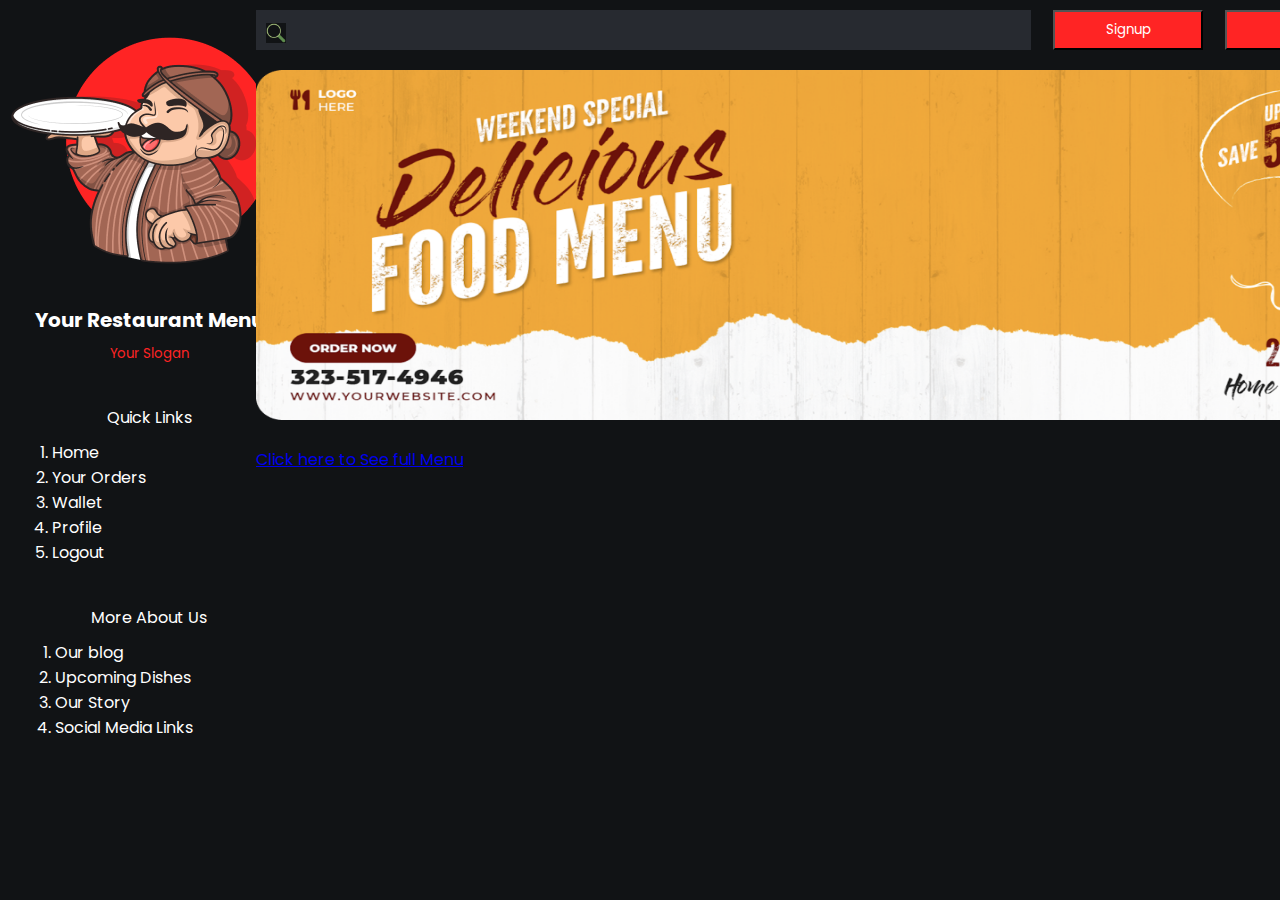
<file: index.html>
<!DOCTYPE html>
<html lang="en">
<head>
    <meta charset="UTF-8">
    <meta name="viewport" content="width=device-width, initial-scale=1.0">
    <title>Naveen Restaurant</title>
    <link rel="preconnect" href="https://fonts.googleapis.com">
    <link rel="preconnect" href="https://fonts.gstatic.com" crossorigin>
    <link href="https://fonts.googleapis.com/css2?family=Poppins:wght@400;500;600;700&display=swap" rel="stylesheet">  
    <link rel="stylesheet"href="style.css">

</head>
<body>
    <div id="main-container">
    <div id="sidebar">
        <div id="sidelogo">
        <div>
            <img src="./assets/images/—Pngtree—javanese character with blangkon holding_8999487 1.png" alt="sidelogo">
        </div>
        </div>
        <div id="btn">
        <div>
        <button><h2>Your Restaurant Menu</h2></button>
        </div>
        <div>
        <button style="color:rgb(255,36,36)">Your Slogan</button>
        </div>
        </div>
        <div id="links">
            <p id="quick">Quick Links</p>
            <ol id="list">
                <li><a href="#">Home</a></li>
                <li><a href="#">Your Orders</a></li>
                <li><a href="#">Wallet</a></li>
                <li><a href="#">Profile</a></li>
                <li><a href="#">Logout</a></li>
            </ol>
        </div>
        <div id="about">
            <p>More About Us</p>
            <ol id="list2">
                <li>Our blog</li>
                <li>Upcoming Dishes</li>
                <li>Our Story</li>
                <li>Social Media Links</li>
            </ol>
        </div>
    </div>
    <div id="container">
        <div id="navbar">
            <button id="searchbar">
            <img src="./assets/images/find.png "width="20px">
            <input type="text">
            </button>
            <button id="signup">Signup</button>
            <button id="login">Login</button>
            <img src="./assets/images/—Pngtree—javanese character with blangkon holding_8999487 2.png "height="40px">
        </div>
        <div id="logo">
            <img src="./assets/images/Screenshot 2023-07-14 at 11.14 1.png "width="97%" height="350px">
        </div>
        <p id="menu"><a href="menu.html">Click here to See full Menu</a></p>
        <main id="main">
             
        </main>
    </div>
    </div>
    <script src="script.js"></script>
</body>
</html>
</file>
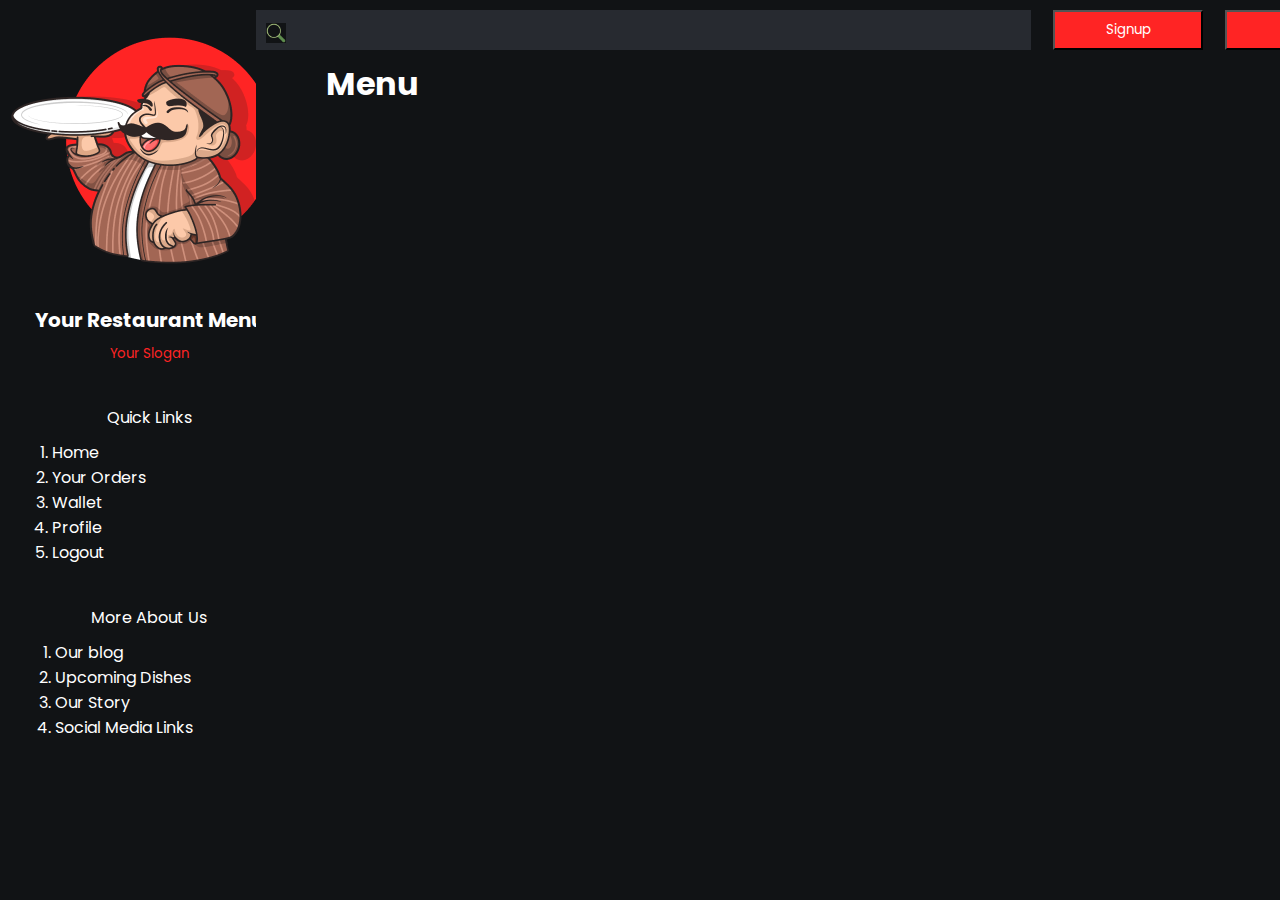
<file: menu.html>
<!DOCTYPE html>
<html lang="en">
<head>
    <meta charset="UTF-8">
    <meta name="viewport" content="width=device-width, initial-scale=1.0">
    <title>Naveen Restaurant</title>
    <link rel="preconnect" href="https://fonts.googleapis.com">
    <link rel="preconnect" href="https://fonts.gstatic.com" crossorigin>
    <link href="https://fonts.googleapis.com/css2?family=Poppins:wght@400;500;600;700&display=swap" rel="stylesheet">  
    <link rel="stylesheet"href="menu.css">
</head>
<body>
<div id="main-container">
    <div id="sidebar">
        <div id="sidelogo">
        <div>
            <img src="./assets/images/—Pngtree—javanese character with blangkon holding_8999487 1.png" alt="sidelogo">
        </div>
        </div>
        <div id="btn">
        <div>
        <button><h2>Your Restaurant Menu</h2></button>
        </div>
        <div>
        <button style="color:rgb(255,36,36)">Your Slogan</button>
        </div>
        </div>
        <div id="links">
            <p id="quick">Quick Links</p>
            <ol id="list">
                <li><a href="./index.html">Home</a></li>
                <li><a href="#">Your Orders</a></li>
                <li><a href="#">Wallet</a></li>
                <li><a href="#">Profile</a></li>
                <li><a href="#">Logout</a></li>
            </ol>
        </div>
        <div id="about">
            <p>More About Us</p>
            <ol id="list2">
                <li>Our blog</li>
                <li>Upcoming Dishes</li>
                <li>Our Story</li>
                <li>Social Media Links</li>
            </ol>
        </div>
    </div>
    <div id="container">
        <div id="navbar">
            <button id="searchbar">
            <img src="./assets/images/find.png "width="20px">
            <input type="text">
            </button>
            <button id="signup">Signup</button>
            <button id="login">Login</button>
            <img src="./assets/images/—Pngtree—javanese character with blangkon holding_8999487 2.png "height="40px">
        </div>
        <div id="cart" class="cart">
                
        </div>
        <div class="abc">
            <h1><a class="menutag" href="/menu.html">Menu</a></h1>
            <span><button onclick="placeOrder()">Place Order</button></span>
        </div>
        <div class="model-container">
            <div class="model">
                <i class='bx bxs-heart'></i>
                <h3>Order status</h3>
                <p id="status"></p>
                <button id="pay-button" onclick="payment()"></button>
                <button id="cancel" onclick="closePopup()">cancel</button>
                <i class='bx bx-x' onclick="closePopup()"></i>
            </div>
    
        </div>
        <div class="menu">
           
              
            
        </div>
    </div>
</div>
    <script src="menu.js"></script>
</body>
</html>
</file>
<file: style.css>
*{margin:0px;
  padding:0px;
  background-color: rgb(17,19,21);
  font-family: 'Poppins', sans-serif;
  }

#sidebar{
    display: flex;
    flex-flow: column wrap;
    width:20%;
}
#main-container{
    display:flex;
}
#sidelogo{
    display: flex;
    justify-content: center;
}
#list li>a{text-decoration: none;
           color:white;
      }

#list{
    margin-right: 100px;
}
#list2{
    margin-right: 51px;
}
#quick{text-align: center;}
      
#btn {
    display: flex;
    justify-content: center;
    flex-direction: column;
    align-items: center;
    row-gap: 5px;
    margin-bottom:20px;
}
#btn button{color:white;
            border: none;}
#links{
    display: flex;
    flex-direction: column;
    align-items: center;
    margin:10px;
    padding:10px;
    color: white;
    row-gap: 10px;
}
#about{
    display: flex;
    flex-direction: column;
    align-items: center;
    margin:10px;
    padding:10px;
    color:white;
    row-gap: 10px;
}
#navbar{
    display:flex;
    margin-top:10px;
    column-gap: 22px;
}
#searchbar{
    width:775px;
    display: flex;
    justify-content: flex-start;
    align-items: center;
    padding-left: 10px;
    height:40px;
    background-color: rgb(39,42,48);
    border:none;
}
#searchbar input{border:none;
                 background-color: rgb(39,42,48);
                margin-left: 5px;}

#searchbar img{transform: translateY(3px);}
#signup,#login{
    width:150px;
    height:40px;
    color:white;
    background-color: rgb(255,36,36);
}
#menu{
    color:white;
    margin:20px 0px;
}
#card-image img{
    width:100%;
    height:220px;
}
#main{
    display: grid;
    grid-template-columns:repeat(3,30%);
    column-gap: 41px;
    row-gap: 35px;
}

#card{
    display: flex;
    flex-direction: column;
    color: white;
    background-color: rgb(25,29,32);
}
#card p,#card img{background-color: rgb(25,29,32);}

#card img{border-radius: 5px;}

span{
    float:right;
}

#card p{padding:1}

#logo{margin:20px 0px}
</file>
<file: menu.css>
*{margin:0px;
    padding:0px;
    background-color: rgb(17,19,21);
    font-family: 'Poppins', sans-serif;
    }
  
  #sidebar{
      display: flex;
      flex-flow: column wrap;
      width:20%;
  }
  #main-container{
      display:flex;
  }
  #sidelogo{
      display: flex;
      justify-content: center;
  }
  #list li>a{text-decoration: none;
             color:white;
        }
  
  #list{
      margin-right: 100px;
  }
  #list2{
      margin-right: 51px;
  }
  #quick{text-align: center;}
        
  #btn {
      display: flex;
      justify-content: center;
      flex-direction: column;
      align-items: center;
      row-gap: 5px;
      margin-bottom:20px;
  }
  #btn button{color:white;
              border: none;}
  #links{
      display: flex;
      flex-direction: column;
      align-items: center;
      margin:10px;
      padding:10px;
      color: white;
      row-gap: 10px;
  }
  #about{
      display: flex;
      flex-direction: column;
      align-items: center;
      margin:10px;
      padding:10px;
      color:white;
      row-gap: 10px;
  }
  #navbar{
      display:flex;
      margin-top:10px;
      column-gap: 22px;
  }
  #searchbar{
      width:775px;
      display: flex;
      justify-content: flex-start;
      align-items: center;
      padding-left: 10px;
      height:40px;
      background-color: rgb(39,42,48);
      border:none;
  }
  #searchbar input{border:none;
                   background-color: rgb(39,42,48);
                  margin-left: 5px;}
  
  #searchbar img{transform: translateY(3px);}
  #signup,#login{
      width:150px;
      height:40px;
      color:white;
      background-color: rgb(255,36,36);
  }
  .img5{
    margin-top: 20px;
    width: 200px;
    height: 130px;
    border-radius: 10px;
}
.cart-item{
    text-align: center;
    color: white;
}
.cart{
    border-radius: 10px;
    display: flex;
    justify-content: space-around;
    background-color: rgb(121, 110, 95);
}
  #menu{
      color:white;
      margin:20px 0px;
  }
  .img1{
    width: 90%;
    border-radius: 10px;
    margin-top: 20px;
    height:200px;
}
.abc{
    display: flex;
    align-items: center;
    justify-content: space-between;
    padding: 10px 50px;
}
.abc button{
    padding: 5px 10px;
    background-color: #ff2424;
    border: none;
}
.menu-img{
    display: flex;
    justify-content: center;
}
.menu{
    display: grid;
    grid-template-columns: repeat(3, 1fr);
    height: 550px;
    overflow-y: auto;
}
.menupart{
    background-color: #191d20;
    color: white;
    margin: 5px;
    border-radius: 10px;
}
.menutag{
    color: white;
    text-decoration: none;
   margin-left: 20px;
   margin-bottom: 20px;
}
.menu-text{
    margin: 20px 0px 10px 20px;
}
.menu-bottom{
    display: flex;
    justify-content: space-between;
    align-items: center;
}
.menu-addcart{
    margin-right: 20px;
}
.btn1{
    border: none;
    background-color: #191d20;
    cursor: pointer;
}

.model-container {
    display: flex;
    align-items: center;
    justify-content: center;
    min-height: 100vh;
    width: 100vw;
    position: fixed;
    top:0 ;left: 0;
    background-color: rgba(0, 0, 0, .3);
    transform: scale(0);
    color: white;
}
.model-container .model {
    height: 200px;
    max-width: 350px;
    margin: 0 10px;
    padding: 20px;
    background:#fff;
    border-radius: 5px;
    text-align: center;
    position: relative;
}
.model-container .model > .bxs-heart {
    font-size: 100px;
    color: #f9ca24;
    padding-bottom: 50px;
    margin: 10px 0;
    text-shadow: 0 3px 5px rgba(0, 0, 0, .3) ,
    30px 30px 0 #ccc,
    -30px 30px 0 #333;

}
.model-container .model > h3 {
    color: #333;
    font-size: 25px;
}

.model-container .model > p{
   color: #666;
   margin: 20px 0;
}
.model-container .model button {
    height: 35px;
    width: 120px;
    background: #333;
    color: #fff;
    outline: none;
    border: none;
    border-radius: 50px;
    font-size: 17px;
    cursor: pointer;
    box-shadow: 0 5px 15px rgba(0, 0, 0, .3);
}
.model-container .model button:hover {
    opacity: .8;
}
.model-container .model .bx-x{
    position: absolute;
    top: 15px;right: 15px;
    font-size: 25px;
    cursor: pointer;
    color: #333;
}
</file>
